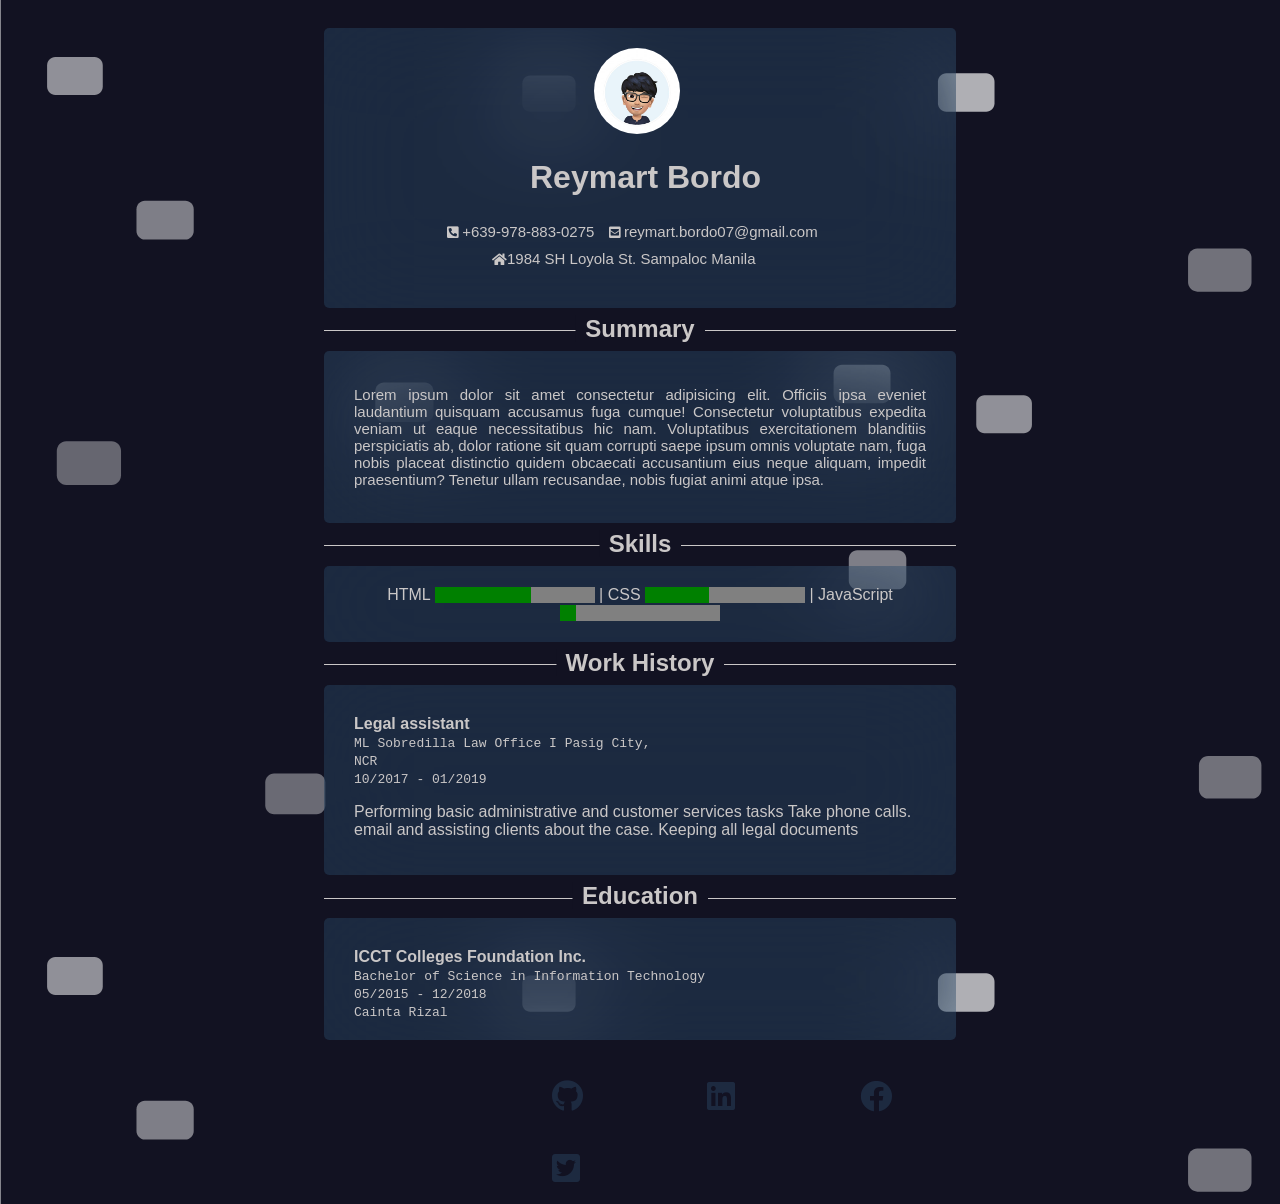
<file: index.html>
<!DOCTYPE html>
<html lang="en">
<head>
    <meta charset="UTF-8">
    <meta http-equiv="X-UA-Compatible" content="IE=edge">
    <meta name="viewport" content="width=device-width, initial-scale=1.0">
    <title>Resume with style</title>
    <link rel="stylesheet" href="https://cdnjs.cloudflare.com/ajax/libs/font-awesome/5.15.3/css/all.min.css" integrity="sha512-iBBXm8fW90+nuLcSKlbmrPcLa0OT92xO1BIsZ+ywDWZCvqsWgccV3gFoRBv0z+8dLJgyAHIhR35VZc2oM/gI1w==" crossorigin="anonymous" />
    <link rel="stylesheet" href="./style.css">
</head>
<body>
    <div class="container">
        <div class="profile-content">
            <header>
                <img src="profile.jpg" alt="profile">
                <h1>Reymart Bordo</h1>
                <nav>
                    <ul>
                        <li><i class="fas fa-phone-square-alt fa-sm"></i> +639-978-883-0275</li>
                        <li><i class="fas fa-envelope-square fa-sm"></i>  reymart.bordo07@gmail.com</li><br>
                        <li class="address"><i class="fas fa-home fa-sm"></i>1984 SH Loyola St. Sampaloc Manila</li>
                    </ul> 
                </nav>          
            </header>
        </div>
        <h2><span>Summary</span></h2>
        <section class="summary">
            <p>
                Lorem ipsum dolor sit amet consectetur adipisicing elit. Officiis ipsa eveniet laudantium quisquam accusamus
                fuga cumque! Consectetur voluptatibus expedita veniam ut eaque necessitatibus hic nam. Voluptatibus exercitationem 
                blanditiis perspiciatis ab, dolor ratione sit quam corrupti saepe ipsum omnis voluptate nam, fuga nobis placeat distinctio
                quidem obcaecati accusantium eius neque aliquam, impedit praesentium? Tenetur ullam recusandae, nobis fugiat animi atque ipsa.
            </p>
        </section>
        <h2><span>Skills</span></h2>
        <section class="skills">
            <label for="html">HTML</label>
            <progress id="html" value="60" max="100">60%</progress> | 
            <label for="css">CSS</label>
            <progress id="css" value="40" max="100">40%</progress> |
            <label for="js">JavaScript</label>
            <progress id="js" value="10" max="100">10%</progress>
        </section>
        <h2><span>Work History</span></h2>
        <section class="work_history">
            <div class="position">
                <h4>Legal assistant</h4>
                <tt>
                    ML Sobredilla Law Office I Pasig City, NCR <br>
                    <span>10/2017 - 01/2019</span>
                </tt>
            </div>
            <p>Performing basic administrative and customer services tasks Take phone calls. email and assisting
                clients about the case. Keeping all legal documents</p>
        </section>
        <h2><span>Education</span></h2>
        <section class="education">
            <h4>ICCT Colleges Foundation Inc.</h4>
            <tt>
                Bachelor of Science in Information Technology <br>
                <span>05/2015 - 12/2018</span><br>
                Cainta Rizal
            </tt>
        </section>
        <footer>
            <a href="https://github.com/" class="github"><i class="fab fa-github fa-2x"></i></a>
            <a href="https://www.linkedin.com/feed/" class="linkedin"><i class="fab fa-linkedin fa-2x"></i></a>
            <a href="https://www.facebook.com/" class="facebook"><i class="fab fa-facebook fa-2x"></i></a>
            <a href="https://twitter.com/?lang=en" class="twitter"><i class="fab fa-twitter-square fa-2x"></i></a>
        </footer>

    </div>
</body>
</html>
</file>
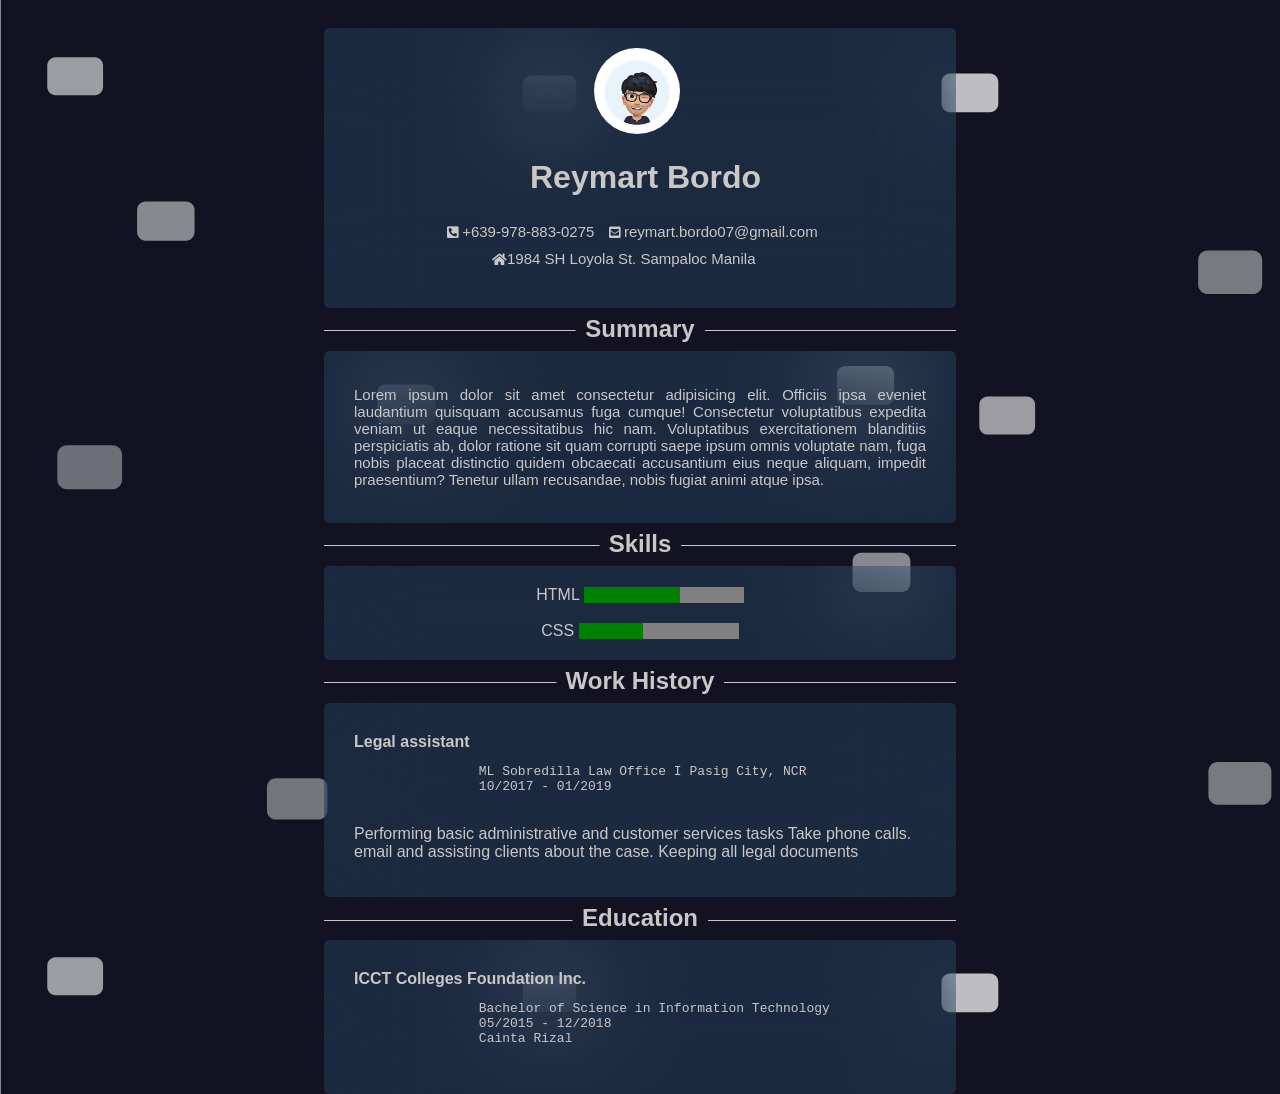
<file: resumeWithStyle.html>
<!DOCTYPE html>
<html lang="en">
<head>
    <meta charset="UTF-8">
    <meta http-equiv="X-UA-Compatible" content="IE=edge">
    <meta name="viewport" content="width=device-width, initial-scale=1.0">
    <title>Resume with style</title>
    <link rel="stylesheet" href="https://cdnjs.cloudflare.com/ajax/libs/font-awesome/5.15.3/css/all.min.css" integrity="sha512-iBBXm8fW90+nuLcSKlbmrPcLa0OT92xO1BIsZ+ywDWZCvqsWgccV3gFoRBv0z+8dLJgyAHIhR35VZc2oM/gI1w==" crossorigin="anonymous" />
    <link rel="stylesheet" href="./style.css">
</head>
<body>
    <div class="container">
        <header>
            <img src="profile.jpg" alt="profile">
            <h1>Reymart Bordo</h1>
            <ul>
                <li><i class="fas fa-phone-square-alt fa-sm"></i> +639-978-883-0275</li>
                <li><i class="fas fa-envelope-square fa-sm"></i>  reymart.bordo07@gmail.com</li><br>
                <li class="address"><i class="fas fa-home fa-sm"></i>1984 SH Loyola St. Sampaloc Manila</li>
            </ul>           
        </header>
        <h2><span>Summary</span></h2>
        <section class="summary">
            <p>
                Lorem ipsum dolor sit amet consectetur adipisicing elit. Officiis ipsa eveniet laudantium quisquam accusamus
                fuga cumque! Consectetur voluptatibus expedita veniam ut eaque necessitatibus hic nam. Voluptatibus exercitationem 
                blanditiis perspiciatis ab, dolor ratione sit quam corrupti saepe ipsum omnis voluptate nam, fuga nobis placeat distinctio
                quidem obcaecati accusantium eius neque aliquam, impedit praesentium? Tenetur ullam recusandae, nobis fugiat animi atque ipsa.
            </p>
        </section>
        <h2><span>Skills</span></h2>
        <section class="skills">
            <label for="html">HTML</label>
            <progress id="html" value="60" max="100">60%</progress><br><br>
            <label for="css">CSS</label>
            <progress id="css" value="40" max="100">40%</progress>
        </section>
        <h2><span>Work History</span></h2>
        <section class="work_history">
            <h4>Legal assistant</h4>
            <pre>
                ML Sobredilla Law Office I Pasig City, NCR
                <span>10/2017 - 01/2019</span>
            </pre>
            <p>Performing basic administrative and customer services tasks Take phone calls. email and assisting
                clients about the case. Keeping all legal documents</p>
        </section>
        <h2><span>Education</span></h2>
        <section class="education">
            <h4>ICCT Colleges Foundation Inc.</h4>
            <pre>
                Bachelor of Science in Information Technology
                <span>05/2015 - 12/2018</span>
                <span>Cainta Rizal</span>
            </pre>
        </section>

    </div>
</body>
</html>
</file>
<file: style.css>
body{
    font-family: Arial, Helvetica, sans-serif;
    /* background-color: #121212; */
    background: url('./bg.svg');
    color: rgb(202, 199, 199);
}
.container{
    margin: 0 auto;
    padding: 20px;
    height: 50em;
    width: 50%;
    }
    .profile-content{
        width: 100%;
    }
    header, 
    section{
        padding: 20px 30px;
        border-radius: 5px;
        background-color: rgba(91, 181, 241, 0.15);  
        backdrop-filter: blur(50px);
        }
        img{   
            margin-left: 15rem; 
            width: 15%;
            height: 15%;
            border-radius: 50%;
        }
        h1{
            margin-left: 11rem;
        }
        ul{
            margin-left: 3rem;
        }
        ul li{
            padding: 5px;
            font-size: 15px;
            display: inline-block;
            list-style-type: none;
        }
        .address{
        margin-left: 3em;
        }
        h2{
            width: 100%;
            border-bottom: 1px solid rgb(202, 199, 199);
            line-height: 0.1em;
            text-align: center;
        }
        h2 span{
            /* background-color: #313131; */
            background: url('./bg.svg');
            padding: 0 10px;
        }
    .summary{
        font-size: 15px;
        text-align: justify;
    }
    .skills{
        text-align: center;
    }
        progress{
            border-radius: 5px;
            background: aqua;
        }
    .skills h4,
    .work_history h4,
    .education h4{
        text-align: left;
        margin-top: 10px;
        margin-bottom: 0px;
        width: 15em;
    }
        .position{
            display: inline-block;
            width: 20em;
        }
        .work_history tt{
            text-align: left;
        }  
        .education pre{
            text-align: left;
        }
    footer{
        margin: 20px;
        margin-left: 8em;
        margin-bottom: 5em solid #121212;
    }
    a{
        margin-left: 5em;
        text-decoration: none;
        color: rgba(91, 181, 241, 0.15);  
    }
    a.github:hover{
        color: rgba(245, 245, 245, 0.849);  
    }
    a.linkedin:hover{
        color: #0e76a8;
    }
    a.facebook:hover{
        color: #0a54f3;
    }
    a.twitter:hover{
        color: #00acee;
    }
    footer a > i{
        padding: 20px;
    }
</file>
